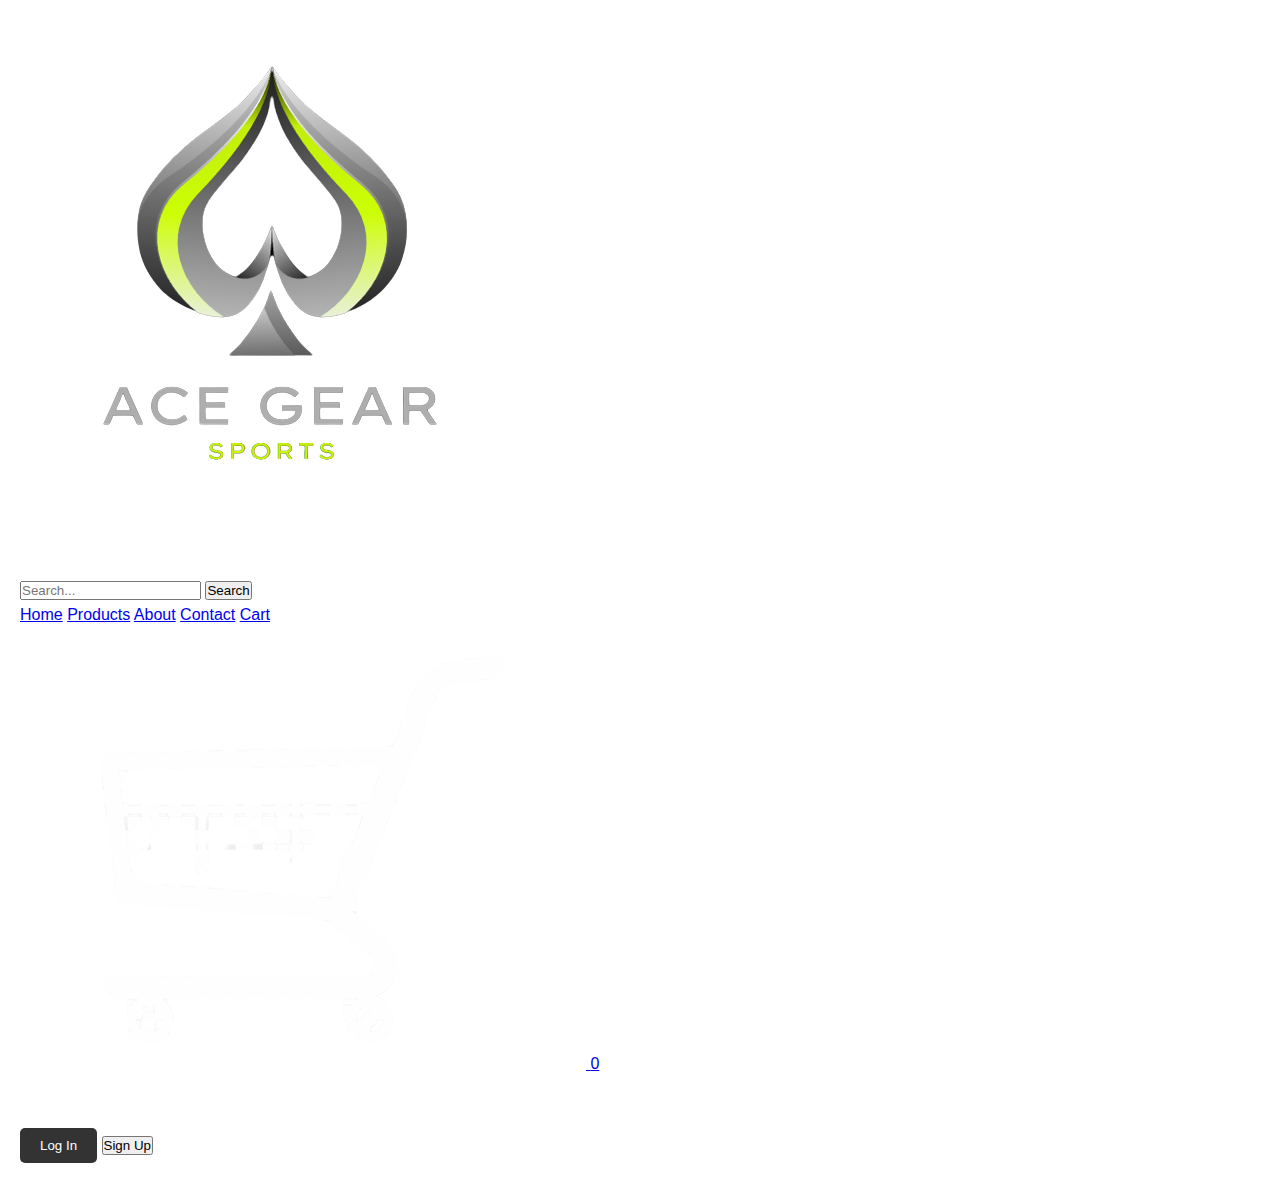
<file: cart.html>
<!DOCTYPE html>
<html lang="en">
    <head>
        <title>ACE GEAR</title>
        <meta name="viewport" content="width=device-width, initial-scale=1.0">
        <meta charset="UTF-8">
        <link rel="stylesheet" href="CSS/index.css">
        <style>
            @import url('https://fonts.googleapis.com/css2?family=Sono&display=swap');
        </style>
        <!--<script src="/js/main.js"></script> -->
    </head>


    <body>
        <header>
            <div id="logo-container">
                <!-- logo image -->
                <img id="logo" src="Images/Logo-no-bg.png" alt="Logo">
                <h1 id="nav-bar-text">ACE GEAR</h1>
            </div>
            <div id="search-container">
                <input type="text" id="search-bar" placeholder="Search...">
                <button id="search-button">Search</button>
            </div>
            <nav>
 <a href="index.html">Home</a>
                <a href="products.html">Products</a>
                <a href="about.html">About</a>
                <a href="contact.html">Contact</a>
                <a href="login.php">Cart</a>
            </nav>
            <div id="cart-container">
                <!-- cart icon image with link to cart page -->
                <a href="cart.html">
                    <img id="cart-icon" src="Images/cart-no-bg.png" alt="Cart">
                    <span id="cart-count">0</span>
                </a>
            </div>
        </header>

        <h1> Log in or Sign up now to get these exclusive benefits.</h1>
       <button type="button" class="btn btn-primary btn-lg" href="login.php">Log In</button>
<button type="button" class="btn btn-secondary btn-lg" href="signup.php">Sign Up</button>
</file>
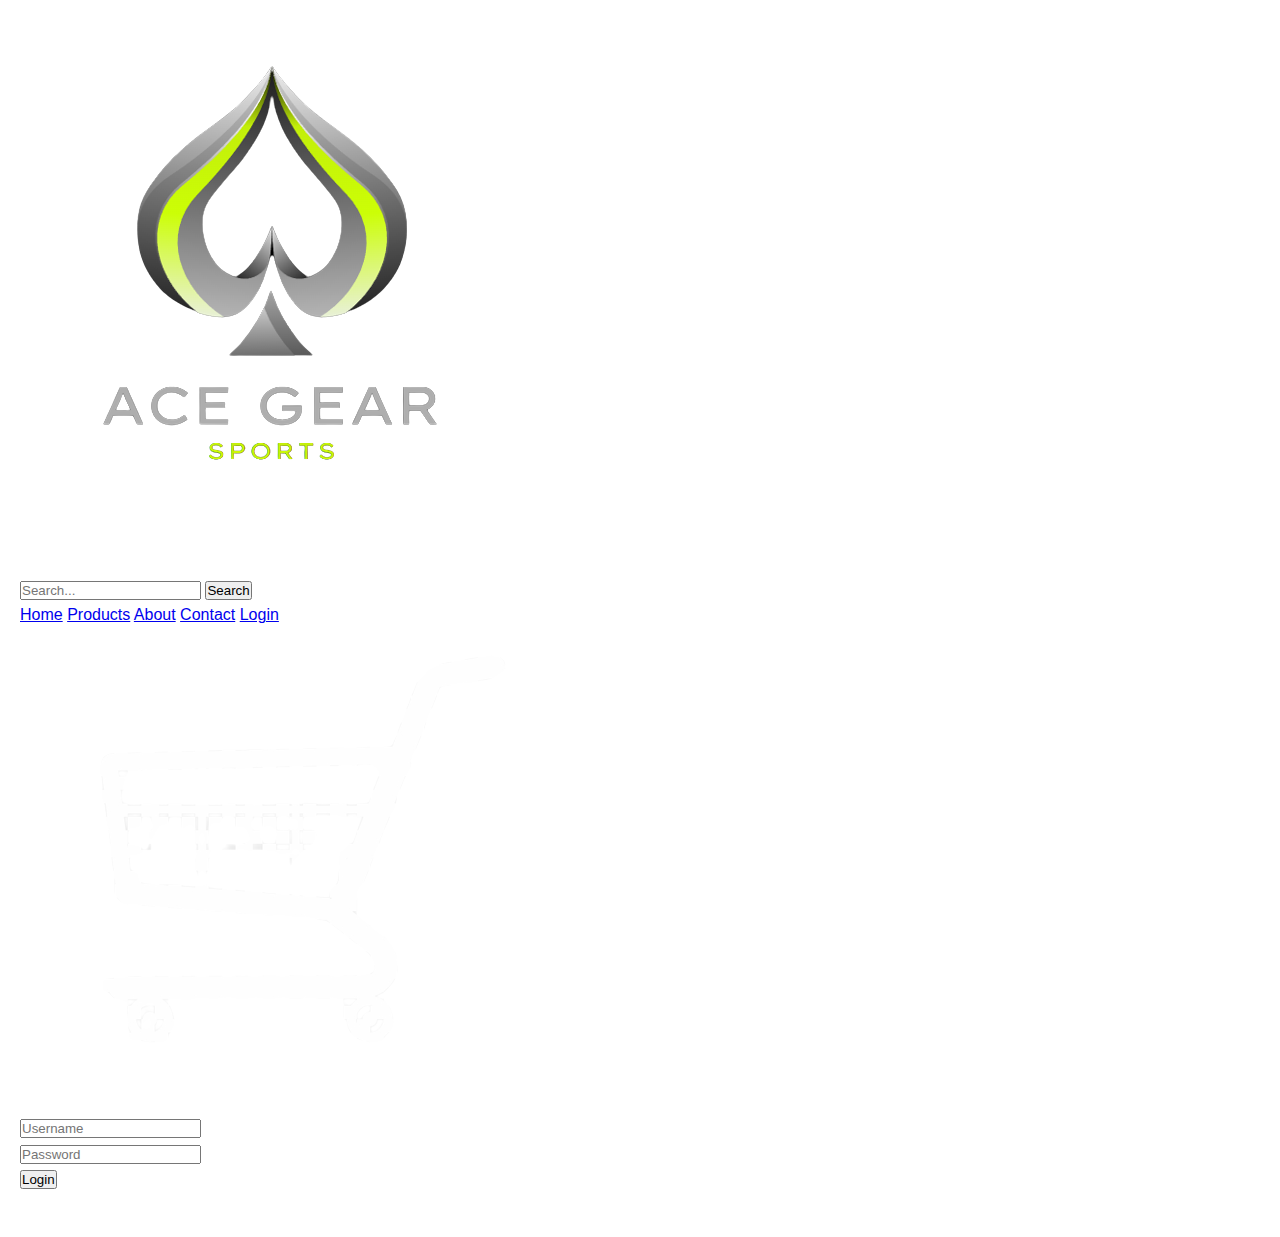
<file: login.html>
<!DOCTYPE html>
<html lang="en">
    <head>
        <title>ACE GEAR</title>
        <meta name="viewport" content="width=device-width, initial-scale=1.0">
        <meta charset="UTF-8">
        <link rel="stylesheet" href="CSS/index.css">
        <style>
            @import url('https://fonts.googleapis.com/css2?family=Sono&display=swap');
        </style>
        <!--<script src="/js/main.js"></script> -->
    </head>


    <body>
        <header>
            <div id="logo-container">
                <!-- logo image -->
                <img id="logo" src="Images/Logo-no-bg.png" alt="Logo">
                <h1 id="nav-bar-text">ACE GEAR</h1>
            </div>
            <div id="search-container">
                <input type="text" id="search-bar" placeholder="Search...">
                <button id="search-button">Search</button>
            </div>
            <nav>
 <a href="index.html">Home</a>
                <a href="products.html">Products</a>
                <a href="about.html">About</a>
                <a href="contact.html">Contact</a>
                <a href="login.php">Login</a>
            </nav>
            <div id="cart-container">
                <!-- cart icon image -->
                <img id="cart-icon" src="Images/cart-no-bg.png" alt="Cart">
                <span id="cart-count">0</span>
            </div>
        </header>
        <div class="signin-signup">
          <form action="" class="sign-in-form">
            <h2 class="title">Sign In</h2>
            <div class="input-field">
              <i class="fas fa-user"></i>
              <input type="text" placeholder="Username" />
            </div>
            <div class="input-field">
              <i class="fas fa-lock"></i>
              <input type="password" placeholder="Password" />
            </div>
            <input type="submit" value="Login" class="btn solid" />

            <p class="social-text">Or Sign in with social platforms</p>
            <div class="social-media">
              <a href="#" class="social-icon">
                <i class="fab fa-facebook-f"></i>
              </a>
              <a href="#" class="social-icon">
                <i class="fab fa-twitter"></i>
              </a>
              <a href="#" class="social-icon">
                <i class="fab fa-google"></i>
              </a>
              <a href="#" class="social-icon">
                <i class="fab fa-linkedin-in"></i>
              </a>
            </div>
          </form>
</file>
<file: CSS/index.css>
.ProductsBtn {
    /* code to center the button */
    position: absolute;
    top: 90%;
    left: 50%;
    transform: translate(-50%, -50%);
    padding: 10px 20px;
    font-size: 20px;
    background-color: #ccfe06;
    color: #000000;
    border: none;
    border-radius: 3px;
    cursor: pointer;
}

.slideshow-container {
    margin: none;
    padding: none;
    display: flex; /* Add display: flex to enable flexbox */
    align-items: center;
    justify-content: center; /* Add justify-content: center to center horizontally */
    height: 81vh;
    width: 100vw;
}
    
.mySlides {
    /* No need for display: flex and justify-content here */
    height: 100%;
}
    
.slideshow-container img {
    max-height: 100%; /* Use max-height instead of height to maintain aspect ratio */
    width: auto;
}

/* Reset margin and padding for all elements */
* {
    margin: 0;
    padding: 0;
    box-sizing: border-box;
}

/* Apply a default font to the whole page */
body {
    font-family: 'Arial', sans-serif;
    color: white;
    line-height: 1.6;
    padding: 20px;
}

/* Center the title and add some spacing */
.title h1 {
    text-align: center;
    margin-bottom: 40px;
}
/* Basic styling for the container */
.container {
    border-radius: 5px;
    max-width: 1000px;
    margin: 0 auto;
    padding: 30px;
}

/* Grid styling for the row */
.row {
    display: flex;
    flex-wrap: wrap;
    margin: 0 -15px; /* offset the margin for .col-md-4 */
}

/* Column and card styling */
.col-md-4 {
    padding: 15px; /* spacing between columns */
    flex: 0 0 auto;
    width: 33.3333%;
}

.card :hover {
    box-shadow: 0px 5px 5px  #ccfe06;
}

.card {
    border-radius: 5px;
    background: #fff;
    border: 1px solid #ddd;
    margin-bottom: 30px; /* spacing between cards */
}

.card-img-top {
    width: 100%;
    height: auto; /* maintain aspect ratio */
    border-bottom: 1px solid #ddd; /* a line to separate image from the body */
}

.card-body {
    padding: 15px;
    text-align: center; /* center text and button */
}

.card-title {
    margin-bottom: 15px;
    font-size: 1.2rem;
    color: #333;
}

.card-text {
    margin-bottom: 15px;
    color: #777;
}

.btn-primary {
    background: #333;
    color: #fff;
    border: none;
    padding: 10px 20px;
    cursor: pointer;
    display: inline-block; /* make it inline */
    text-decoration: none; /* remove underline from links */
    border-radius: 5px; /* rounded corners for the button */
    transition: background 0.3s ease;
}

.btn-primary:hover {
    background: #ccfe06;
    color: #000000;
}

/* Responsive adjustments */
@media (max-width: 768px) {
    .container {
        width: 95%;
    }

    .review {
        padding: 0.5em;
    }
}
</file>
